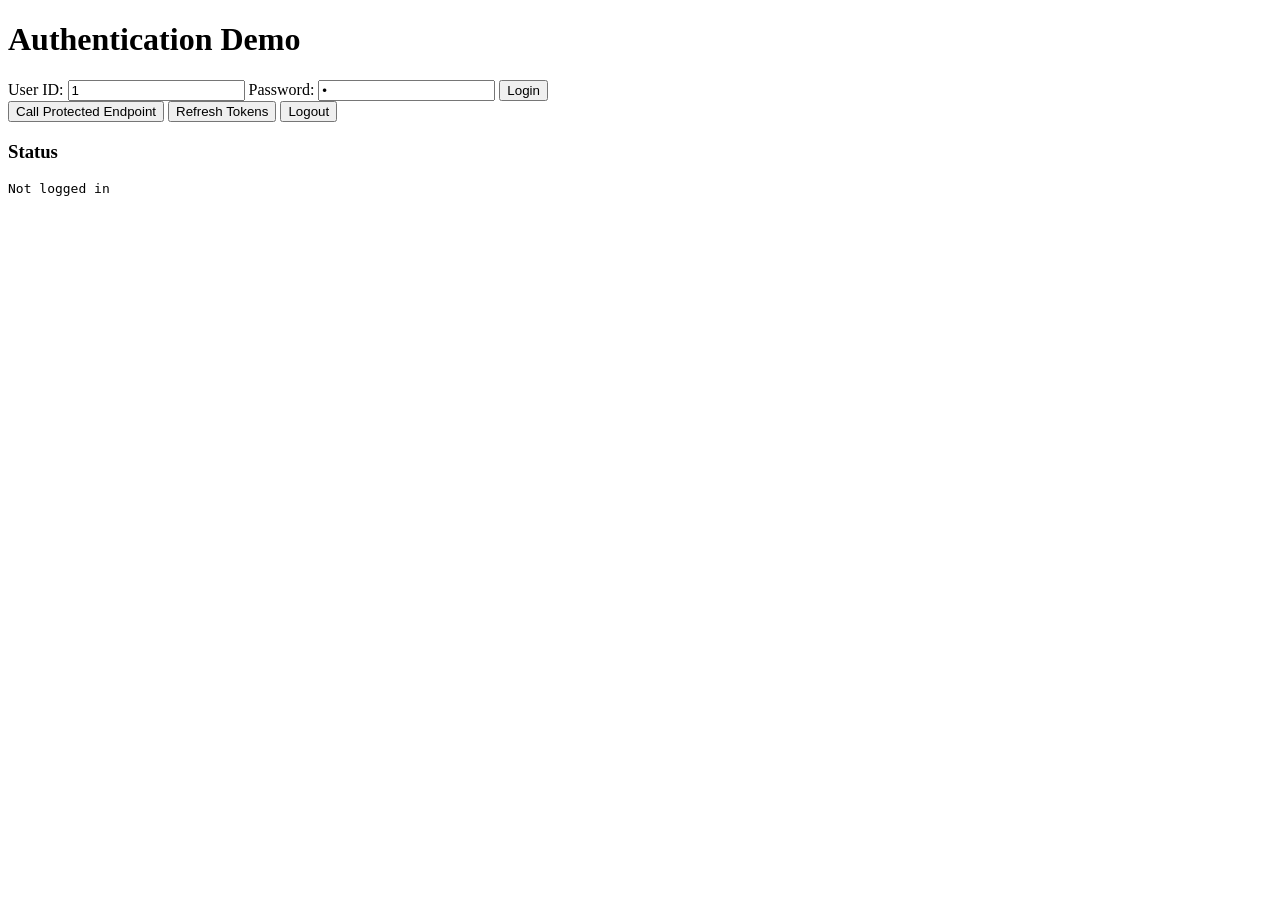
<file: kluster/target/classes/html/Auth/index.html>
<!doctype html>
<html lang="en">
	<head>
		<meta charset="utf-8" />
		<meta name="viewport" content="width=device-width,initial-scale=1" />
		<title>Auth Demo</title>
		<!-- INLINE_CSS -->
	</head>
	<body>
		<main>
			<h1>Authentication Demo</h1>

			<section id="login">
				<label for="userid">User ID:</label>
				<input id="userid" type="number" value="1" />
				<label for="password">Password:</label>
				<input id="password" type="password" value="1" />
				<button id="btnLogin">Login</button>
			</section>

			<section id="controls">
				<button id="btnProtected">Call Protected Endpoint</button>
				<button id="btnRefresh">Refresh Tokens</button>
				<button id="btnLogout">Logout</button>
			</section>

			<section>
				<h3>Status</h3>
				<pre id="status">Not logged in</pre>
			</section>
		</main>

		<!-- INLINE_JS -->
	</body>
</html>
</file>
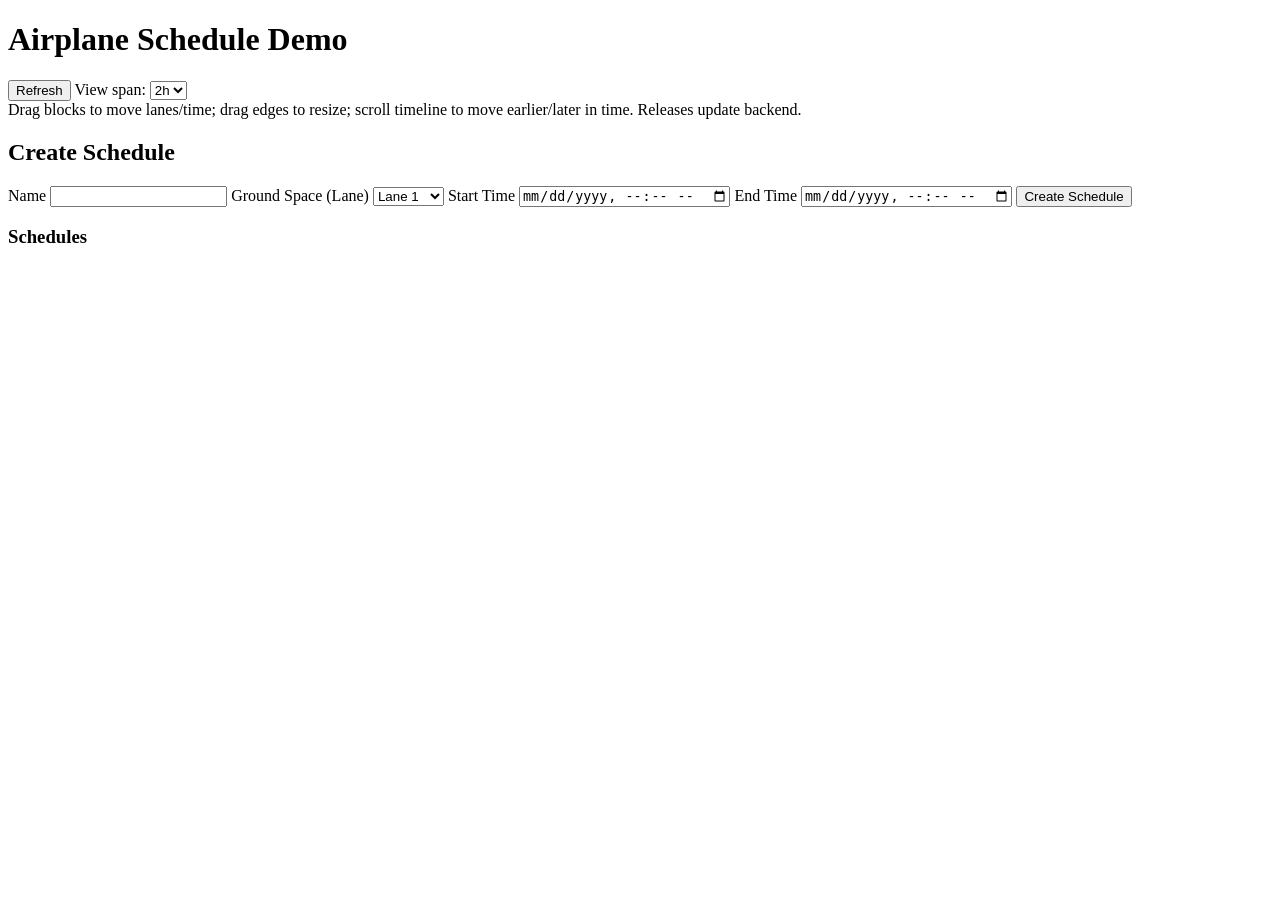
<file: kluster/src/main/resources/html/AirplaneSchedule/index.html>
<!doctype html>
<html lang="en">
	<head>
		<meta charset="utf-8" />
		<meta name="viewport" content="width=device-width,initial-scale=1" />
		<title>Auth Demo</title>

		<!-- INLINE_CSS -->
	</head>
	<body>
		<main>
			<h1>Airplane Schedule Demo</h1>
			<div class="controls">
				<button id="refresh">Refresh</button>
				<label
					>View span:
					<select id="spanSelect">
						<option value="60">1h</option>
						<option value="120" selected>2h</option>
						<option value="240">4h</option>
					</select>
				</label>
			</div>
			<div id="timeline" class="timeline">
				<div id="ruler" class="ruler"></div>
				<div id="track" class="track"></div>
				<div id="status-indicator" class="status-indicator"></div>
			</div>
			<div class="legend">Drag blocks to move lanes/time; drag edges to resize; scroll timeline to move earlier/later in time. Releases update backend.</div>

			<section id="schedule-section">
				<h2>Create Schedule</h2>

				<form id="create-schedule-form">
					<label>
						Name
						<input type="text" id="schedule-name" name="name" required />
										<label>
											Ground Space (Lane)
											<select id="schedule-ground-space" name="groundSpace" required>
												<option value="1">Lane 1</option>
												<option value="2">Lane 2</option>
												<option value="3">Lane 3</option>
												<option value="4">Lane 4</option>
												<option value="5">Lane 5</option>
												<option value="6">Lane 6</option>
												<option value="7">Lane 7</option>
												<option value="8">Lane 8</option>
												<option value="9">Lane 9</option>
												<option value="10">Lane 10</option>
											</select>
										</label>

					</label>

					<label>
						Start Time
						<input type="datetime-local" id="schedule-start" name="start" required />
					</label>

					<label>
						End Time
						<input type="datetime-local" id="schedule-end" name="end" required />
					</label>

					<button type="submit">Create Schedule</button>
				</form>

				<p id="schedule-feedback" role="status" aria-live="polite"></p>

				<h3>Schedules</h3>
				<ul id="schedule-list"></ul>
			</section>
		</main>
		<!-- INLINE_JS -->
	</body>
</html>
</file>
